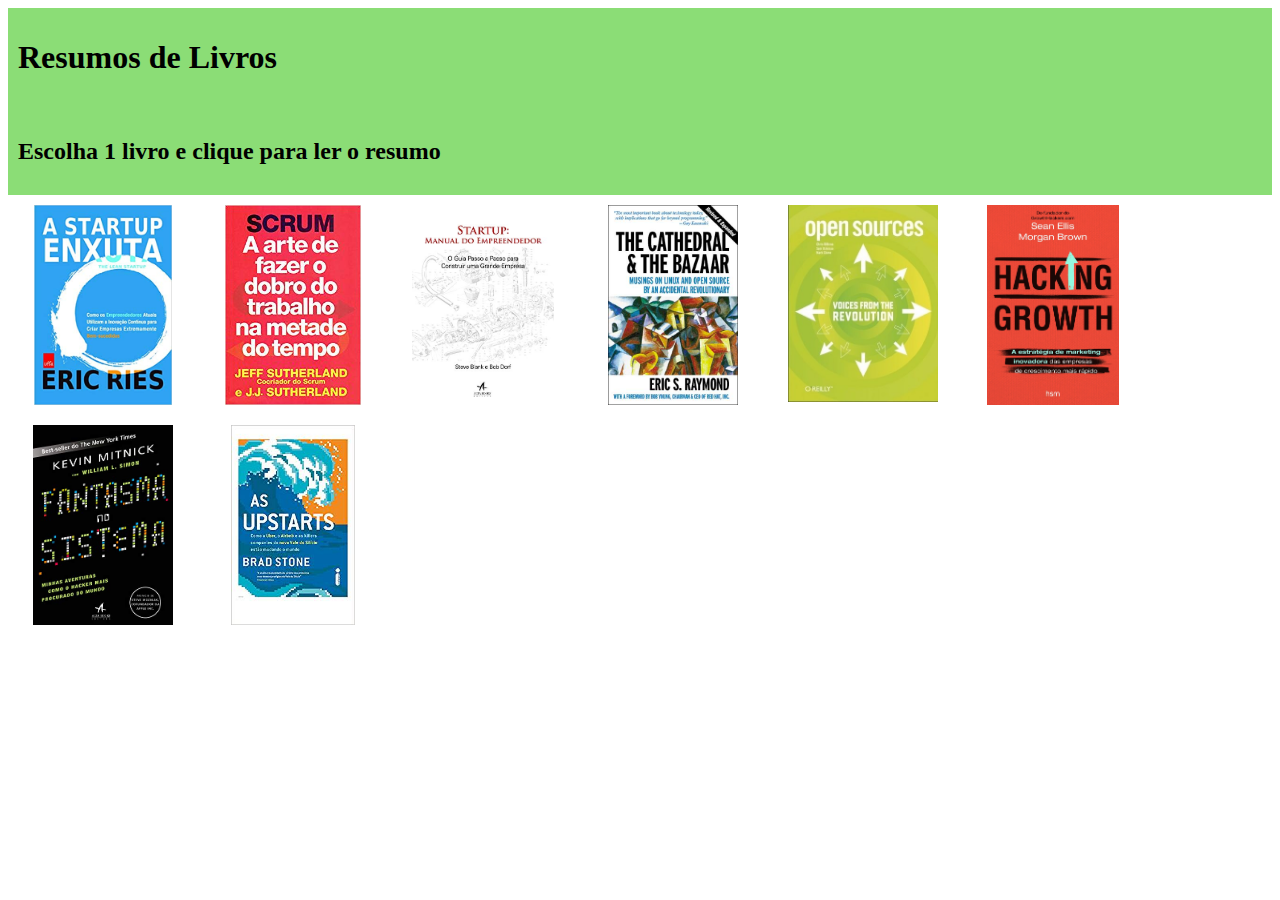
<file: index.html>
<html>
<head>
    <title>Resumos de Livros</title>
    <meta charset="utf-8">
    <link rel="stylesheet" href="livros.css">
</head>
<body>
<div id="title"></div>

</div>
<div id="header"><h1>Resumos de Livros</h1></div>
<div id="main">
<h2>Escolha 1 livro e clique para ler o resumo</h2>

</div>
<div id="container">
<div class="campolivro" id="livro-1" ><img class="capa-livro" src="images/1.jpg"></div>
<div class="campolivro" id="livro-2" ><img class="capa-livro" src="images/2.jpg"></div>
<div class="campolivro" id="livro-3" ><img class="capa-livro" src="images/3.jpg"></div>
<div class="campolivro" id="livro-4" ><img class="capa-livro" src="images/4.jpg"></div>
<div class="campolivro" id="livro-5" ><img class="capa-livro" src="images/5.jpg"></div>
<div class="campolivro" id="livro-6" ><img class="capa-livro" src="images/6.jpg"></div>
<div class="campolivro" id="livro-7" ><img class="capa-livro" src="images/7.jpg"></div>
<div class="campolivro" id="livro-8" ><img class="capa-livro" src="images/8.jpg"></div>
</div>

<div class="hidden" id="resumo1">

<h1>Lean Startup</h1>

<p>Lean Startup foi escrito pelo autor Eric Ries</p>
<p>Lean Startup foi escrito pelo autor Eric Ries</p>
<p>Lean Startup foi escrito pelo autor Eric Ries</p>
<p>Lean Startup foi escrito pelo autor Eric Ries</p>
<p>Lean Startup foi escrito pelo autor Eric Ries</p>
<p>Lean Startup foi escrito pelo autor Eric Ries</p>
<p>Lean Startup foi escrito pelo autor Eric Ries</p>
<p>Lean Startup foi escrito pelo autor Eric Ries</p>
<p>Lean Startup foi escrito pelo autor Eric Ries</p>


<h2><a href="index.html">Voltar</a></h2>
</div>

<div class="hidden" id="resumo2">

    <h1>SCRUM</h1>
    
    <p>SCRUM é uma metodologia ágil</p>
    <p>SCRUM é uma metodologia ágil</p>
    <p>SCRUM é uma metodologia ágil</p>
    <p>SCRUM é uma metodologia ágil</p>
    
    
    <h2><a href="index.html">Voltar</a></h2>
    </div>

</body>

<div class="hidden" id="resumo3">

    <h1>resumo3</h1>
    
    
    <h2><a href="index.html">Voltar</a></h2>
    </div>

</body>

<div class="hidden" id="resumo4">

    <h1>resumo4</h1>
    
    
    <h2><a href="index.html">Voltar</a></h2>
    </div>

</body>

<div class="hidden" id="resumo5">

    <h1>resumo5</h1>

    
    
    <h2><a href="index.html">Voltar</a></h2>
    </div>

</body>

<div class="hidden" id="resumo6">

    <h1>resumo6</h1>
    
    
    
    <h2><a href="index.html">Voltar</a></h2>
    </div>

</body>

<div class="hidden" id="resumo7">

    <h1>resumo7</h1>
    
    
    
    <h2><a href="index.html">Voltar</a></h2>
    </div>

</body>

<div class="hidden" id="resumo8">

    <h1>resumo8</h1>
    
    
    
    <h2><a href="index.html">Voltar</a></h2>
    </div>

</body>

<script>

//JSON PARA INFORMAÇÕES DE LIVROS
var livros = {
  "livro" : [
    {
    "nome": "Lean Startup",
    "autor": "Eric Ries",
    "texto": "livro sobre startups"
    },
    {
    "nome": "SCRUM",
    "autor": "Jeff Sutherland",
    "texto": "livro sobre SCRUM"
    }
  ]
};

// referencia ao livro[0] lean startup alert(livros.livro[0].nome);



var numLivro;

function clicouNoLivro1(numLivro){
  document.getElementById("container").setAttribute("class","hidden");
  document.getElementById("resumo1").setAttribute("class","visible");
  
}
function clicouNoLivro2(numLivro){
  document.getElementById("container").setAttribute("class","hidden");
  document.getElementById("resumo2").setAttribute("class","visible");
}
function clicouNoLivro3(numLivro){
  document.getElementById("container").setAttribute("class","hidden");
  document.getElementById("resumo3").setAttribute("class","visible");
}
function clicouNoLivro4(numLivro){
  document.getElementById("container").setAttribute("class","hidden");
  document.getElementById("resumo4").setAttribute("class","visible");
}
function clicouNoLivro5(numLivro){
  document.getElementById("container").setAttribute("class","hidden");
  document.getElementById("resumo5").setAttribute("class","visible");
}
function clicouNoLivro6(numLivro){
  document.getElementById("container").setAttribute("class","hidden");
  document.getElementById("resumo6").setAttribute("class","visible");
}
function clicouNoLivro7(numLivro){
  document.getElementById("container").setAttribute("class","hidden");
  document.getElementById("resumo7").setAttribute("class","visible");
}
function clicouNoLivro8(numLivro){
  document.getElementById("container").setAttribute("class","hidden");
  document.getElementById("resumo8").setAttribute("class","visible");
}


var elemento1 = document.getElementById('livro-1');
var elemento2 = document.getElementById('livro-2');
var elemento3 = document.getElementById('livro-3');
var elemento4 = document.getElementById('livro-4');
var elemento5 = document.getElementById('livro-5');
var elemento6 = document.getElementById('livro-6');
var elemento7 = document.getElementById('livro-7');
var elemento8 = document.getElementById('livro-8');

elemento1.addEventListener("click", clicouNoLivro1, false);
elemento2.addEventListener("click", clicouNoLivro2, false);
elemento3.addEventListener("click", clicouNoLivro3, false);
elemento4.addEventListener("click", clicouNoLivro4, false);
elemento5.addEventListener("click", clicouNoLivro5, false);
elemento6.addEventListener("click", clicouNoLivro6, false);
elemento7.addEventListener("click", clicouNoLivro7, false);
elemento8.addEventListener("click", clicouNoLivro8, false);
</script>


</html>
</file>
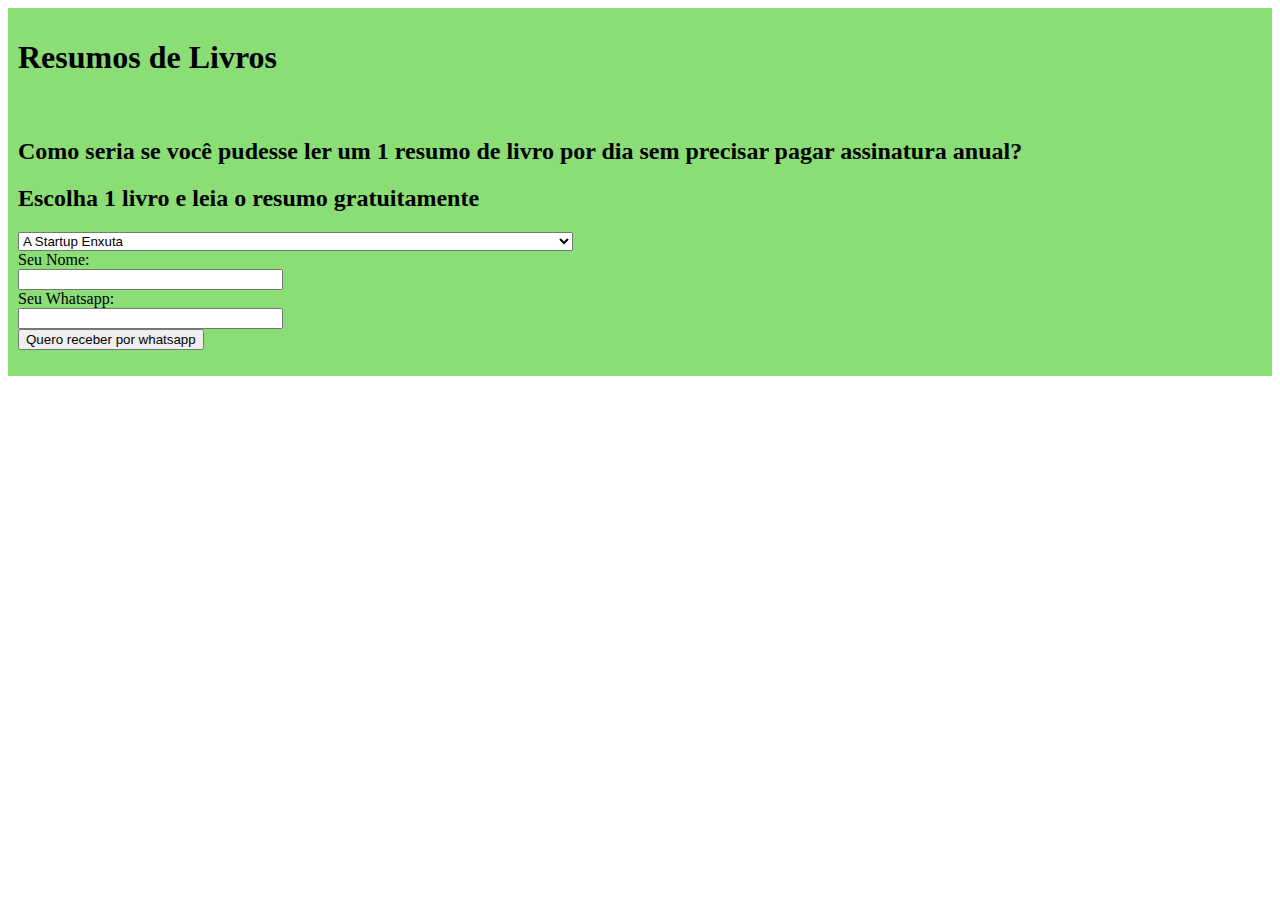
<file: livros.html>
<html>
<head>
    <title>Resumos de Livros</title>
    <meta charset="utf-8">
    <link rel="stylesheet" href="livros.css">
</head>
<body>
<div id="title"></div>

</div>
<div id="header"><h1>Resumos de Livros</h1></div>
<div id="main">
<h2>Como seria se você pudesse ler um 1 resumo de livro por dia sem precisar pagar assinatura anual?</h2>
<h2>Escolha 1 livro e leia o resumo gratuitamente</h2>
<form id="formulario" action="livros.php" method="POST">
    <div class="row">
    <select id="livro" name="livro">
            <option>A Startup Enxuta</option>
            <option>SCRUM - Arte de Fazer o Dobro do Trabalho na Metade do Tempo</option>
            <option>SPRINT - O Método usado no Google para testar e aplicar novas ideias em apenas 5 dias</option>
            <option>STARTUP - Manual do Empreendedor</option>
            <option>Opensources - Voices from the open source revolution</option>
        </select>
    </div>
    <div class="row">
      <label class="required" for="name">Seu Nome:</label><br />
      <input id="name" class="input" name="name" type="text" value="" size="30" /><br />
    </div>
    <div class="row">
      <label class="required" for="whatsapp">Seu Whatsapp:</label><br />
      <input id="email" class="input" name="email" type="text" value="" size="30" /><br />
    </div>
      
      <input id="submit_button" type="submit" value="Quero receber por whatsapp" />
  </form>

</div>
</body>



</html>
</file>
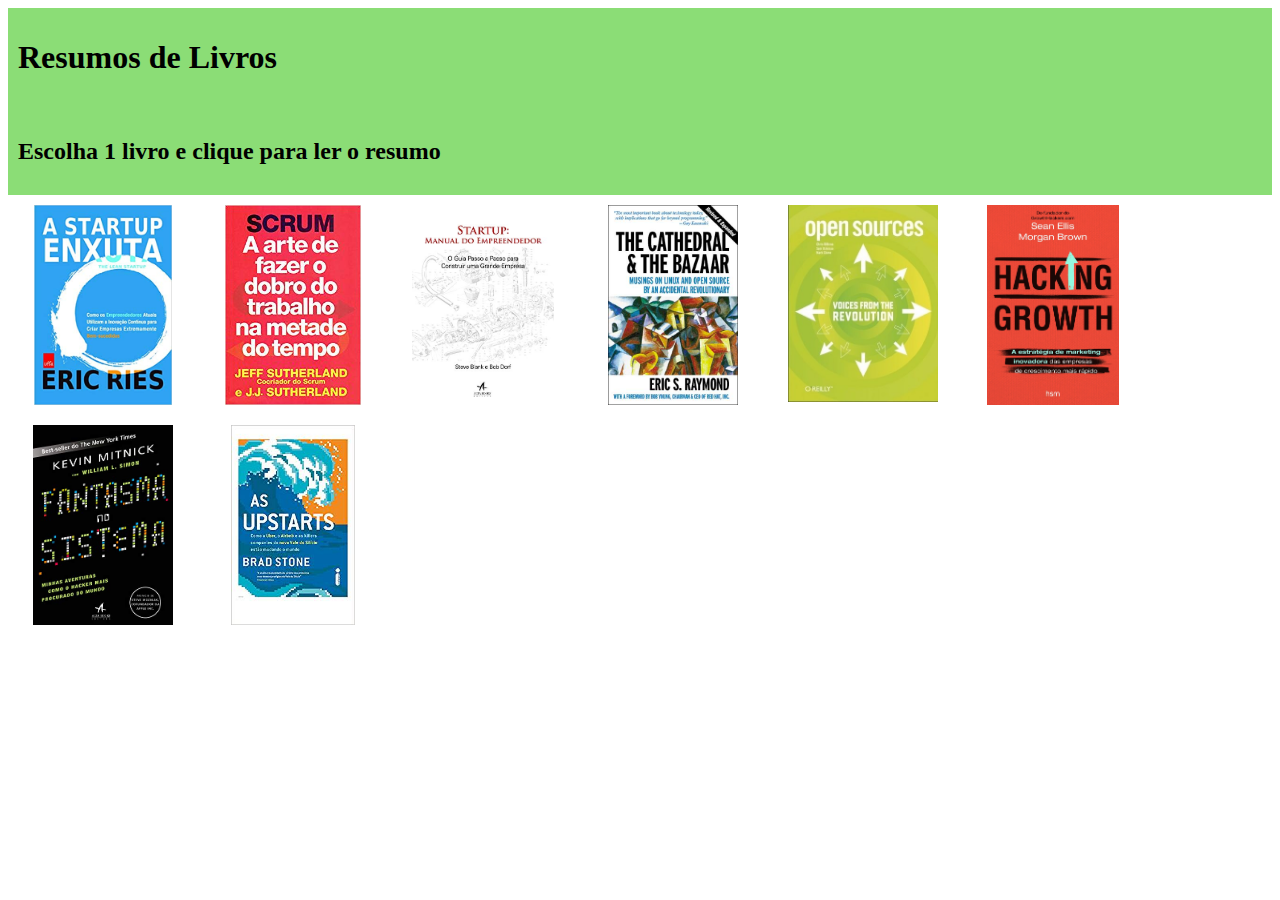
<file: teste.html>
<html>
<head>
    <title>Resumos de Livros</title>
    <meta charset="utf-8">
    <link rel="stylesheet" href="livros.css">
</head>
<body>
<div id="title"></div>

</div>
<div id="header"><h1>Resumos de Livros</h1></div>
<div id="main">
<h2>Escolha 1 livro e clique para ler o resumo</h2>

</div>
<div id="container">
<div class="campolivro" id="livro-1" ><img class="capa-livro" src="images/1.jpg"></div>
<div class="campolivro" id="livro-2" ><img class="capa-livro" src="images/2.jpg"></div>
<div class="campolivro" id="livro-3" ><img class="capa-livro" src="images/3.jpg"></div>
<div class="campolivro" id="livro-4" ><img class="capa-livro" src="images/4.jpg"></div>
<div class="campolivro" id="livro-5" ><img class="capa-livro" src="images/5.jpg"></div>
<div class="campolivro" id="livro-6" ><img class="capa-livro" src="images/6.jpg"></div>
<div class="campolivro" id="livro-7" ><img class="capa-livro" src="images/7.jpg"></div>
<div class="campolivro" id="livro-8" ><img class="capa-livro" src="images/8.jpg"></div>
</div>

</body>

</html>
</file>
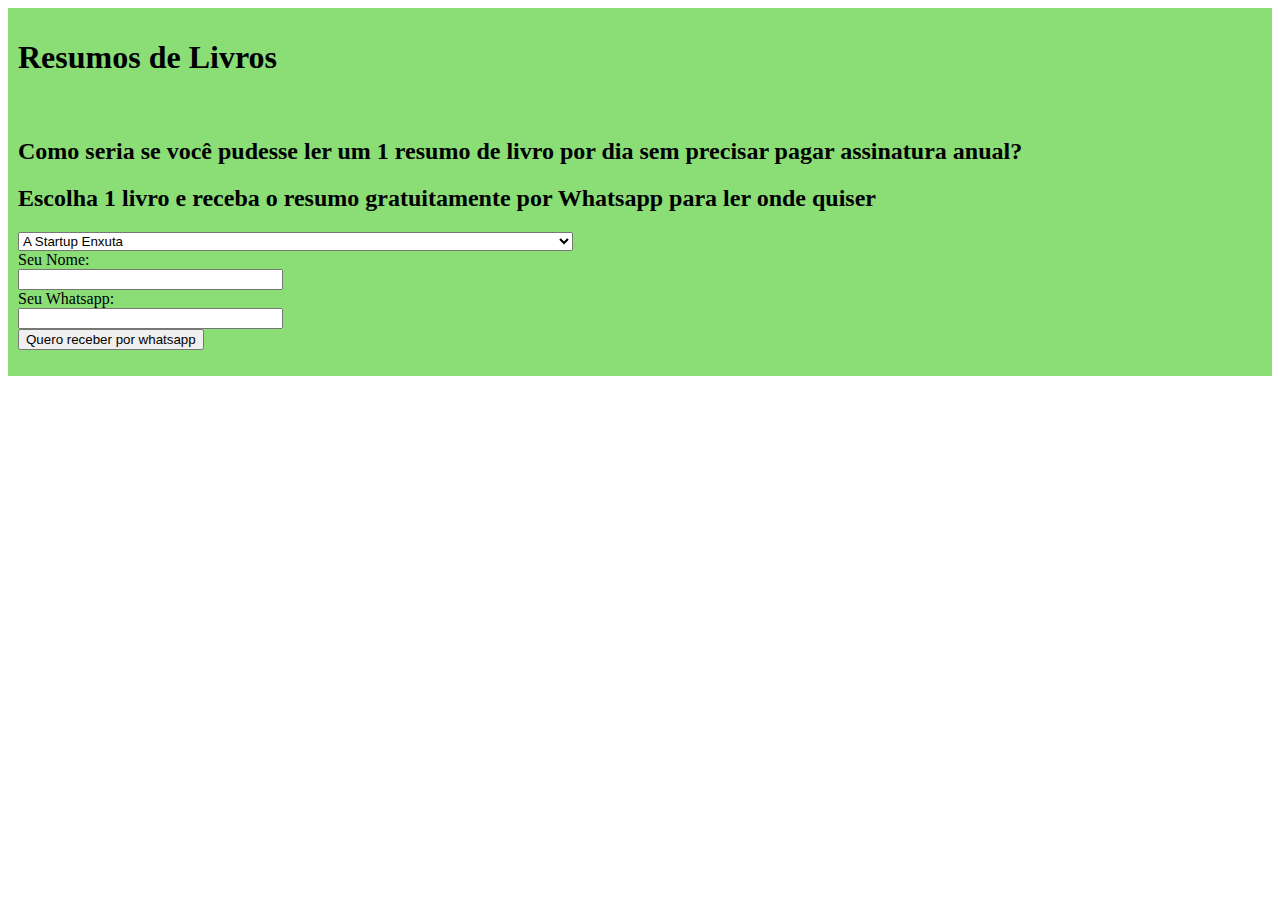
<file: zapbook.html>
<html>
<head>
    <title>ZAPBOOK - Resumos de Livros por Whatsapp</title>
    <meta charset="utf-8">
    <link rel="stylesheet" href="livros.css">
</head>
<body>
<div id="title"></div>

</div>
<div id="header"><h1>Resumos de Livros</h1></div>
<div id="main">
<h2>Como seria se você pudesse ler um 1 resumo de livro por dia sem precisar pagar assinatura anual?</h2>
<h2>Escolha 1 livro e receba o resumo gratuitamente por Whatsapp para ler onde quiser</h2>
<form id="formulario" action="livros.php" method="POST">
    <div class="row">
    <select id="livro" name="livro">
            <option>A Startup Enxuta</option>
            <option>SCRUM - Arte de Fazer o Dobro do Trabalho na Metade do Tempo</option>
            <option>SPRINT - O Método usado no Google para testar e aplicar novas ideias em apenas 5 dias</option>
            <option>STARTUP - Manual do Empreendedor</option>
            <option>Opensources - Voices from the open source revolution</option>
        </select>
    </div>
    <div class="row">
      <label class="required" for="name">Seu Nome:</label><br />
      <input id="name" class="input" name="name" type="text" value="" size="30" /><br />
    </div>
    <div class="row">
      <label class="required" for="whatsapp">Seu Whatsapp:</label><br />
      <input id="email" class="input" name="email" type="text" value="" size="30" /><br />
    </div>
      
      <input id="submit_button" type="submit" value="Quero receber por whatsapp" />
  </form>

</div>
</body>



</html>
</file>
<file: livros.css>
#header {
    background:rgb(139, 221, 118);
    padding:10px;
}

#main {
    background:rgb(139, 221, 118);
    padding:10px;
}

#contact_form {}

#container {
    width: 100%;
    border-color: blue;
    text-align: center;
}

.campolivro {
    float: left;
    width: 150px; height: 200px;
    margin: 10px 20px;
}

.campolivro img {
    max-width:150px;
    max-height:200px;
    width: auto;
    height: auto;
}

.visible {
    
}

.hidden {
    position: absolute;
    top: -9999px;
    left: -9999px;
}
</file>
